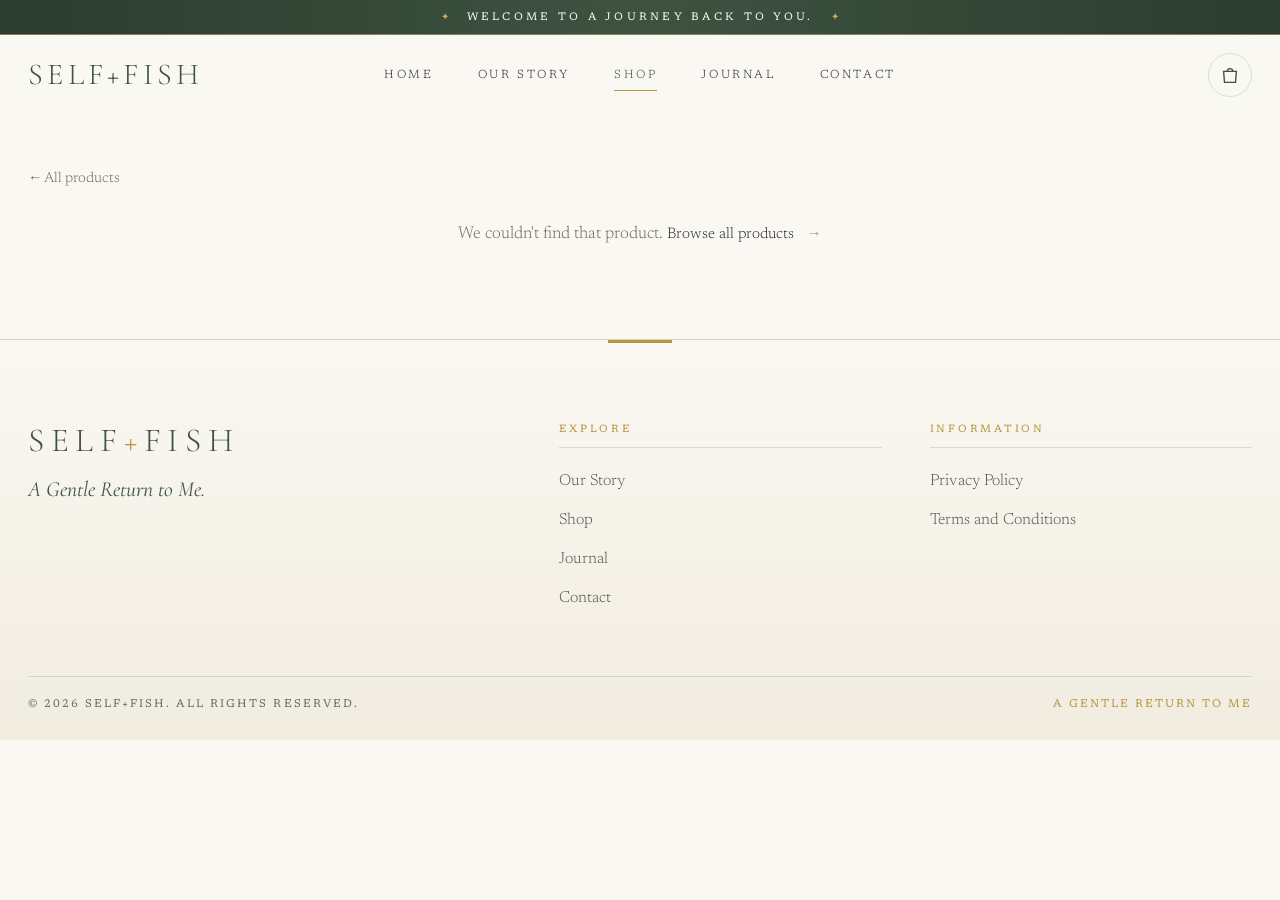
<file: product.html>
<!doctype html>
<html lang="en">
<head>
<meta charset="utf-8">
<meta name="viewport" content="width=device-width, initial-scale=1">
<title>Product | SELF+FISH</title>
<meta name="description" content="SELF+FISH product details.">
<meta name="theme-color" content="#3d5340">
<link rel="preconnect" href="https://fonts.googleapis.com">
<link rel="preconnect" href="https://fonts.gstatic.com" crossorigin>
<link href="https://fonts.googleapis.com/css2?family=Cormorant+Garamond:ital,wght@0,300;0,400;0,500;0,600;1,400&family=Newsreader:opsz,wght@6..72,300;6..72,400;6..72,500&display=swap" rel="stylesheet">
<link rel="stylesheet" href="styles.css">
</head>
<body>
<a class="skip" href="#main">Skip to content</a>
<div class="announce">Welcome to a journey back to you.</div>
<header class="nav" id="top">
  <div class="wrap nav-in">
    <a class="logo" href="index.html" aria-label="SELF+FISH home"><img src="https://selfandfish.com/cdn/shop/files/SELF_FISH_Header_Logo_511797b3-0ad2-4947-b861-9e5bd2593ad7.png" alt="SELF+FISH" height="52" onerror="this.replaceWith(document.createTextNode('SELF+FISH'))"></a>
    <nav id="menu" aria-label="Primary">
      <a href="index.html">Home</a>
      <a href="index.html#story">Our Story</a>
      <a href="catalog.html" aria-current="page">Shop</a>
      <a href="index.html#journal">Journal</a>
      <a href="index.html#contact">Contact</a>
    </nav>
    <a class="bag" href="https://selfandfish.com/cart" aria-label="Shopping bag">
      <svg width="22" height="22" viewBox="0 0 24 24" fill="none" stroke="currentColor" stroke-width="1.5" aria-hidden="true"><path d="M5 8h14l-1 12H6L5 8z"/><path d="M9 8a3 3 0 016 0"/></svg>
    </a>
    <button class="burger" id="burger" aria-label="Open menu" aria-expanded="false" aria-controls="menu"><span></span><span></span></button>
  </div>
</header>

<main id="main" class="pdp">
  <div class="wrap">
    <p class="crumb"><a href="catalog.html">&larr; All products</a></p>
    <div id="pdp" aria-live="polite"><p class="state">Loading…</p></div>
    <div class="also" id="also" hidden>
      <span class="label">You may also love</span>
      <div class="grid" id="products"></div>
    </div>
  </div>
</main>

<footer>
  <div class="wrap foot-in">
    <div><a class="logo" href="index.html">SELF<span>+</span>FISH</a><p>A Gentle Return to Me.</p></div>
    <nav aria-label="Footer">
      <a href="index.html#story">Our Story</a><a href="catalog.html">Shop</a><a href="index.html#journal">Journal</a>
      <a href="https://selfandfish.com/pages/contact">Contact</a>
    </nav>
    <nav aria-label="Legal">
      <a href="https://selfandfish.com/policies/privacy-policy">Privacy Policy</a>
      <a href="https://selfandfish.com/policies/terms-of-service">Terms and Conditions</a>
    </nav>
  </div>
  <p class="wrap copy"><span>&copy; <span id="yr"></span> SELF+FISH. All rights reserved.</span></p>
</footer>
<script src="config.js"></script>
<script src="nav.js"></script>
<script src="product.js"></script>
</body>
</html>
</file>
<file: styles.css>
:root{--olive:#3d5340;--olive-d:#2c3c2f;--gold:#b8953f;--gold-l:#d1ad5b;--ivory:#faf8f3;--cream:#f1ece0;--card:#f3eee3;--sand:#e9e1cd;
--ink:#2a2a26;--mute:#6b6b62;--line:rgba(61,83,64,.16);--gline:rgba(184,149,63,.45);--r:8px;
--serif:"Cormorant Garamond",Georgia,serif;--body:Newsreader,Georgia,serif}
*{box-sizing:border-box;margin:0}
html{scroll-behavior:smooth;scroll-padding-top:90px}
body{background:var(--ivory);color:var(--ink);font:300 1.08rem/1.7 var(--body);-webkit-font-smoothing:antialiased;overflow-x:hidden}
img{max-width:100%;display:block}
a{color:inherit;text-decoration:none}
h1,h2,h3{font-family:var(--serif);font-weight:400;line-height:1.05;color:var(--ink)}
h1{font-size:clamp(3.2rem,7vw,6rem);letter-spacing:-.01em}
h2{font-size:clamp(2.2rem,4.4vw,3.4rem)}
h3{font-size:1.7rem}
.wrap{width:min(1240px,100% - 56px);margin-inline:auto}
.skip{position:absolute;left:-999px}.skip:focus{left:8px;top:8px;background:#fff;padding:8px;z-index:99}
.sr{position:absolute;width:1px;height:1px;overflow:hidden;clip:rect(0 0 0 0)}
:focus-visible{outline:2px solid var(--gold);outline-offset:3px}
.label,.eyebrow{font:400 .72rem var(--body);letter-spacing:.22em;text-transform:uppercase;color:var(--gold)}
.eyebrow{margin-bottom:22px}

/* Nav */
.nav{position:sticky;top:0;z-index:30;background:rgba(250,248,243,.94);backdrop-filter:blur(10px)}
.nav-in{display:grid;grid-template-columns:1fr auto 1fr;align-items:center;padding:18px 0}
.logo{font-family:var(--serif);font-size:1.9rem;letter-spacing:.14em;color:var(--olive);line-height:1;justify-self:start}
.logo span{color:var(--gold)}
.logo img{height:52px;width:auto}
#menu{display:flex;gap:44px;font-size:1rem}
#menu a{padding:6px 0;border-bottom:1px solid transparent;transition:.25s}
#menu a:hover,#menu a[aria-current]{border-color:var(--olive);color:var(--olive)}
.bag{justify-self:end;font-size:1rem;display:flex;align-items:center;gap:10px}
.bag:hover{color:var(--gold)}
.burger{display:none;background:none;border:0;width:40px;height:40px;position:relative;cursor:pointer}
.burger span{position:absolute;left:9px;right:9px;height:1.5px;background:var(--olive);transition:.25s}
.burger span:first-child{top:15px}.burger span:last-child{top:24px}
.burger[aria-expanded=true] span:first-child{top:20px;transform:rotate(45deg)}
.burger[aria-expanded=true] span:last-child{top:20px;transform:rotate(-45deg)}

/* Buttons & links */
.btn{display:inline-block;background:var(--olive);color:var(--ivory);padding:17px 40px;font:400 .76rem var(--body);letter-spacing:.2em;text-transform:uppercase;border:1px solid var(--olive);cursor:pointer;transition:.25s;text-align:center;border-radius:2px}
.btn:hover{background:var(--olive-d);border-color:var(--olive-d)}
.btn.ghost{background:transparent;color:var(--olive);border-color:var(--olive)}
.btn.ghost:hover{background:var(--olive);color:var(--ivory)}
.more{display:inline-flex;align-items:center;gap:12px;font-size:.95rem;color:var(--ink)}
.more::after{content:"\2192";transition:transform .25s;color:var(--gold)}
.more:hover::after{transform:translateX(5px)}
.more i{display:none}
.more:hover{color:var(--olive)}

/* Hero */
.hero{padding:clamp(36px,5vw,72px) 0 clamp(56px,7vw,100px)}
.hero-grid{display:grid;grid-template-columns:1.05fr .95fr;gap:clamp(32px,6vw,96px);align-items:center}
.hero h1{max-width:8.5em}
.lead{font-size:1.2rem;color:var(--mute);max-width:26em;margin:28px 0 40px}
.ctas{display:flex;gap:16px;flex-wrap:wrap}
.hero-art{position:relative;width:100%;max-width:520px;justify-self:end}
.hero-img,.intro-img{margin:0;aspect-ratio:4/5;overflow:hidden;border-radius:var(--r);background:var(--sand);position:relative}
.hero-img img,.intro-img img{width:100%;height:100%;object-fit:cover;filter:brightness(1.07) contrast(1.05) saturate(1.04) sepia(.07) hue-rotate(-4deg)}
.hero-img img{object-position:center 16%}
.intro-img img{object-position:center 20%}
.hero-img::after,.intro-img::after{content:"";position:absolute;inset:0;pointer-events:none;
 background:linear-gradient(180deg,rgba(241,236,224,.5) 0%,rgba(241,236,224,.18) 16%,transparent 32%),linear-gradient(0deg,rgba(241,236,224,.3) 0%,transparent 26%)}
.chip{position:absolute;left:16px;bottom:16px;background:rgba(250,248,243,.94);padding:12px 18px;border-radius:4px;font:400 1.15rem var(--serif);color:var(--ink)}
.chip span{display:block;font:400 .62rem var(--body);letter-spacing:.24em;text-transform:uppercase;color:var(--gold)}
.missing::before{content:attr(data-slot);position:absolute;inset:0;display:grid;place-items:center;text-align:center;padding:24px;color:var(--olive);font-style:italic;z-index:3}
.missing img{display:none}

.values{list-style:none;display:flex;justify-content:center;flex-wrap:wrap;gap:12px 64px;padding:26px 24px;margin:0;border-block:1px solid var(--line);font:400 .74rem var(--body);letter-spacing:.26em;text-transform:uppercase;color:var(--olive)}
.values li+li::before{content:"";display:inline-block;width:5px;height:5px;border-radius:50%;background:var(--gold);margin-right:64px;vertical-align:middle}

section{padding:clamp(72px,9vw,128px) 0}
.alt{background:var(--cream)}
.title{margin-bottom:clamp(36px,5vw,64px)}
.title.center-t{text-align:center}
.sub{text-align:center;max-width:36em;margin:-24px auto 40px;color:var(--mute)}

/* Story */
.split{display:grid;grid-template-columns:1fr 1fr;gap:clamp(32px,6vw,96px);align-items:center}
.intro-img{max-width:520px;width:100%;justify-self:center}
.intro-copy p{color:var(--mute);margin:24px 0;max-width:30em}
.intro-copy .sign{font:italic 1.5rem var(--serif);color:var(--olive)}

/* Cards (shop) */
.grid{display:grid;grid-template-columns:repeat(4,1fr);gap:24px}
.card{display:flex;flex-direction:column;background:var(--card);border-radius:var(--r);overflow:hidden;transition:transform .35s,box-shadow .35s}
.card:hover{transform:translateY(-4px);box-shadow:0 24px 44px -28px rgba(44,60,47,.4)}
.card .ph{display:block;aspect-ratio:1;background:#fbf8f1;overflow:hidden}
.card .ph img{width:100%;height:100%;object-fit:contain;transition:transform .8s}
.card:hover .ph img{transform:scale(1.04)}
.card .body{padding:22px 24px 26px;display:flex;flex-direction:column;gap:6px;flex:1}
.card h3{font-size:1.55rem}
.price{color:var(--mute);font-size:1rem}
.tag{font:400 .66rem var(--body);letter-spacing:.22em;text-transform:uppercase;color:var(--gold)}
.tag:empty{display:none}
.card .more{margin-top:auto;padding-top:14px}
.state{grid-column:1/-1;text-align:center;color:var(--mute)}
.center{text-align:center;margin-top:52px}

/* Experience mosaic */
.exp article{background:var(--card);border-radius:var(--r);padding:32px 28px 36px;min-height:240px;display:flex;flex-direction:column}
.exp article:nth-child(2),.exp article:nth-child(3){background:var(--sand)}
.num{font:400 .72rem var(--body);letter-spacing:.22em;color:var(--gold)}
.exp h3{margin:auto 0 12px;padding-top:28px}
.exp p{color:var(--mute);font-size:1rem}

.reminder{background:var(--ivory)}
.reminder h2{margin-bottom:6px}
blockquote{font:italic 400 1.7rem/1.4 var(--serif);color:var(--olive);margin-top:26px;max-width:22em}
.video{aspect-ratio:16/9;border-radius:var(--r);background:var(--card);display:grid;place-items:center;text-align:center;color:var(--mute);font-style:italic;padding:24px;overflow:hidden}
.video iframe{width:100%;height:100%;border:0}

.news{text-align:center;background:var(--cream)}
#newsForm{display:flex;max-width:520px;margin:auto;gap:12px}
#newsForm input[type=email]{flex:1;min-width:0;padding:14px 4px;border:0;border-bottom:1px solid var(--olive);background:transparent;font:inherit;color:var(--ink);border-radius:0}
#newsForm input::placeholder{color:var(--mute)}
.fine{font-size:.88rem;color:var(--mute);margin-top:18px}

footer{background:var(--ivory);border-top:1px solid var(--line);color:var(--mute);padding:72px 0 28px}
.foot-in{display:grid;grid-template-columns:1.4fr 1fr 1fr;gap:40px}
.foot-in p{margin-top:10px}
.foot-in nav{display:flex;flex-direction:column;gap:10px;font-size:1rem}
.foot-in a:hover{color:var(--olive)}
.copy{margin-top:56px;padding-top:22px;border-top:1px solid var(--line);font-size:.85rem}

/* Catalog page */
.cat-head{padding:clamp(40px,6vw,80px) 0 28px}
.cat-head h1{font-size:clamp(3.4rem,8vw,6.5rem)}
.cat-head .lead{margin:18px 0 0;font-size:1.05rem;max-width:22em}
.toolbar{display:flex;align-items:flex-end;gap:32px;flex-wrap:wrap;margin-bottom:36px;border-bottom:1px solid var(--line)}
.tabs{display:flex;gap:36px;margin-left:auto}
.tab{background:none;border:0;border-bottom:1px solid transparent;padding:8px 0 14px;font:400 .95rem var(--body);color:var(--mute);cursor:pointer;margin-bottom:-1px}
.tab:hover{color:var(--olive)}
.tab[aria-pressed=true]{color:var(--ink);border-color:var(--olive)}
.toolbar label{display:flex;align-items:center;gap:10px;font-size:.95rem;color:var(--mute);padding-bottom:12px}
.toolbar select{font:400 .95rem var(--body);color:var(--ink);background:transparent;border:0;cursor:pointer}
.count{color:var(--mute);font-size:.95rem;padding-bottom:12px}
.cat-body{padding-top:0}

/* Product page */
.pdp{padding:clamp(24px,4vw,56px) 0 clamp(56px,7vw,96px)}
.crumb{font-size:.9rem;color:var(--mute);margin-bottom:28px}.crumb a:hover{color:var(--olive)}
.pdp-grid{display:grid;grid-template-columns:90px minmax(0,1.5fr) minmax(0,1fr);gap:24px;align-items:start}
.thumbs{display:flex;flex-direction:column;gap:12px}
.thumbs button{padding:0;border:1px solid transparent;border-radius:6px;overflow:hidden;background:var(--card);cursor:pointer;aspect-ratio:1}
.thumbs button[aria-current=true]{border-color:var(--olive)}
.thumbs img{width:100%;height:100%;object-fit:contain}
.main-img{background:#fbf8f1;border-radius:var(--r);overflow:hidden;aspect-ratio:1}
.main-img img{width:100%;height:100%;object-fit:contain}
.info{padding-left:clamp(0px,3vw,40px)}
.info .row{display:flex;justify-content:space-between;align-items:baseline;gap:16px}
.info h1{font-size:clamp(2.3rem,4vw,3.4rem)}
.info .pprice{font:400 1.7rem var(--serif);color:var(--ink)}
.desc{color:var(--mute);margin:22px 0 28px;padding-bottom:26px;border-bottom:1px solid var(--line)}
.acc{border-bottom:1px solid var(--line)}
.acc summary{list-style:none;cursor:pointer;display:flex;justify-content:space-between;padding:18px 0;font:400 .74rem var(--body);letter-spacing:.2em;text-transform:uppercase}
.acc summary::-webkit-details-marker{display:none}
.acc summary::after{content:"+";font-size:1.1rem;letter-spacing:0}
.acc[open] summary::after{content:"\2212"}
.acc p{padding-bottom:18px;color:var(--mute)}
.buy{display:flex;gap:14px;margin-top:28px}
.qty{display:flex;align-items:center;border:1px solid var(--line);border-radius:2px}
.qty button{width:42px;height:100%;background:none;border:0;font-size:1.2rem;cursor:pointer;color:var(--olive)}
.qty span{min-width:28px;text-align:center}
.buy .btn{flex:1}
.btn[aria-disabled=true]{background:transparent;color:var(--mute);border-color:var(--line);pointer-events:none}
.pdp .btn.full{display:block;margin-top:14px}
.also{margin-top:clamp(56px,7vw,96px)}
.also .label{margin-bottom:24px;display:block}

.reveal{opacity:0;transform:translateY(18px);transition:opacity .8s,transform .8s}
.reveal.in{opacity:1;transform:none}
@media(prefers-reduced-motion:reduce){.reveal{opacity:1;transform:none;transition:none}html{scroll-behavior:auto}}

@media(max-width:1000px){.grid{grid-template-columns:repeat(2,1fr)}.pdp-grid{grid-template-columns:70px 1fr}.info{grid-column:1/-1;padding:16px 0 0}}
@media(max-width:860px){
 .nav-in{display:flex;gap:16px}.logo{margin-right:auto}
 .burger{display:block}.bag{order:2}
 #menu{position:absolute;top:100%;left:0;right:0;background:var(--ivory);flex-direction:column;gap:0;padding:8px 28px 20px;display:none;border-bottom:1px solid var(--line)}
 #menu.open{display:flex}#menu a{padding:14px 0;border-bottom:1px solid var(--line)}
 .hero-grid,.split{grid-template-columns:1fr}
 .hero-art{order:-1;max-width:420px;justify-self:center}
 .ctas{flex-direction:column}.btn{width:100%}
 .values{gap:10px 30px}.values li+li::before{margin-right:30px}
 .foot-in{grid-template-columns:1fr}
 .tabs{margin-left:0;width:100%;gap:24px}
}
@media(max-width:560px){.grid{grid-template-columns:1fr}#newsForm{flex-direction:column}.pdp-grid{grid-template-columns:1fr}.thumbs{flex-direction:row;order:2}.thumbs button{width:64px}.buy{flex-direction:column}.qty{height:48px;justify-content:center}}
.video video{width:100%;height:100%;object-fit:cover;display:block;background:#000}

/* ---- Navigation enhancements ---- */
.announce{background:var(--olive);color:var(--ivory);text-align:center;font:400 .7rem var(--body);letter-spacing:.26em;text-transform:uppercase;padding:10px 16px}
.nav{border-bottom:1px solid transparent;transition:box-shadow .3s,border-color .3s,background .3s}
.nav.scrolled{border-color:var(--line);box-shadow:0 12px 30px -22px rgba(44,60,47,.5);background:rgba(250,248,243,.97)}
.nav-in{transition:padding .3s}
.nav.scrolled .nav-in{padding-block:10px}
.logo img{transition:height .3s}.nav.scrolled .logo img{height:40px}
#menu a{position:relative;border-bottom:0;font-size:.74rem;letter-spacing:.22em;text-transform:uppercase;padding:8px 0}
#menu a::after{content:"";position:absolute;left:0;right:0;bottom:2px;height:1px;background:var(--gold);transform:scaleX(0);transform-origin:left;transition:transform .35s}
#menu a:hover::after,#menu a[aria-current]::after{transform:scaleX(1)}
#menu a:hover,#menu a[aria-current]{color:var(--olive);border:0}
.bag{width:44px;height:44px;border:1px solid var(--line);border-radius:50%;justify-content:center;color:var(--olive);transition:.25s}
.bag:hover{background:var(--olive);border-color:var(--olive);color:var(--ivory)}
@media(max-width:860px){
 #menu{display:flex;visibility:hidden;opacity:0;transform:translateY(-8px);transition:opacity .3s,transform .3s,visibility .3s;padding:12px 28px 28px;box-shadow:0 30px 40px -30px rgba(44,60,47,.45)}
 #menu.open{visibility:visible;opacity:1;transform:none}
 #menu a{font:400 1.9rem var(--serif);letter-spacing:0;text-transform:none;padding:14px 0}
 #menu a::after{display:none}
 #menu a[aria-current]{color:var(--gold)}
}

/* ---- Aesthetic refinements ---- */
h1 em,h2 em{font-style:italic;color:var(--olive);font-weight:400}
.eyebrow{display:flex;align-items:center;gap:14px}
.eyebrow::before{content:"";width:34px;height:1px;background:var(--gold)}
.center-t .eyebrow,.news .eyebrow{justify-content:center}

/* Hero: warm glow, soft arc, offset frame */
.hero{position:relative;overflow:hidden;background:
 radial-gradient(700px 520px at 82% 38%,rgba(209,173,91,.20),transparent 65%),
 radial-gradient(520px 420px at 4% 90%,rgba(61,83,64,.07),transparent 70%),
 linear-gradient(180deg,#f6f1e5,var(--ivory) 85%)}
.hero::before{content:"";position:absolute;right:-140px;top:50%;width:640px;height:640px;transform:translateY(-52%);border:1px solid var(--gline);border-radius:50%;pointer-events:none}
.hero-grid{position:relative;z-index:1}
.hero-art::before{content:"";position:absolute;inset:18px -18px -18px 18px;border:1px solid var(--gline);border-radius:var(--r);z-index:0}
.hero-img{z-index:1;box-shadow:0 40px 80px -40px rgba(44,60,47,.55)}
.hero-img img{object-position:center 30%}
.hero-img::after,.intro-img::after{background:linear-gradient(180deg,rgba(241,236,224,.22) 0%,transparent 22%),linear-gradient(0deg,rgba(241,236,224,.25) 0%,transparent 22%)}
.intro-img{box-shadow:0 40px 80px -44px rgba(44,60,47,.55)}
.intro-img img{object-position:center 28%}
.chip{box-shadow:0 14px 30px -16px rgba(44,60,47,.5)}

.lead{line-height:1.8}

/* Cards: finer detail */
.card{border:1px solid rgba(184,149,63,.22);box-shadow:0 1px 0 rgba(255,255,255,.6) inset}
.card::after{content:"";height:2px;background:var(--gold);transform:scaleX(0);transform-origin:left;transition:transform .45s}
.card:hover::after{transform:scaleX(1)}
.card .ph{border-bottom:1px solid rgba(184,149,63,.18)}

/* Experience */
.exp{background:linear-gradient(180deg,var(--ivory),var(--cream))}
.exp article{border:1px solid rgba(184,149,63,.2);position:relative;overflow:hidden}
.exp article::before{content:"";position:absolute;left:28px;top:0;width:34px;height:2px;background:var(--gold)}
.exp .num{font:italic 400 2.6rem var(--serif);letter-spacing:0;color:rgba(184,149,63,.7)}

/* Quote */
blockquote{position:relative;border:0;padding-top:46px}
blockquote::before{content:"\201C";position:absolute;left:-4px;top:-10px;font:400 5rem/1 var(--serif);color:var(--gold-l)}
.video{box-shadow:0 36px 70px -40px rgba(44,60,47,.5);border:1px solid var(--gline);padding:0}

/* Section rhythm */
.news{background:radial-gradient(600px 300px at 50% 0%,rgba(209,173,91,.16),transparent 70%),var(--cream)}
.btn{box-shadow:0 10px 24px -16px rgba(44,60,47,.6)}
.btn.ghost{box-shadow:none}
.values{background:linear-gradient(90deg,transparent,rgba(184,149,63,.08),transparent)}
footer{background:linear-gradient(180deg,var(--ivory),var(--cream))}
::selection{background:var(--gold-l);color:#1c261e}
@media(max-width:860px){.hero::before{display:none}.hero-art::before{inset:12px -8px -12px 8px}}

/* ---- Story section ---- */
.intro{position:relative;overflow:hidden;background:
 radial-gradient(520px 420px at 8% 20%,rgba(209,173,91,.18),transparent 65%),
 radial-gradient(600px 500px at 96% 90%,rgba(61,83,64,.08),transparent 70%),
 linear-gradient(180deg,var(--cream),#f6f1e5)}
.intro::before{content:"";position:absolute;left:-180px;bottom:-220px;width:560px;height:560px;border:1px solid var(--gline);border-radius:50%;pointer-events:none}
.intro .split{position:relative;z-index:1}
.story-art{position:relative;width:100%;max-width:520px;justify-self:center}
.story-art::before{content:"";position:absolute;inset:-18px 18px 18px -18px;border:1px solid var(--gline);border-radius:var(--r)}
.story-art .intro-img{position:relative;z-index:1;max-width:none}
.tagcard{position:absolute;z-index:2;right:-28px;bottom:44px;background:var(--ivory);padding:18px 26px;border-radius:4px;font:italic 400 1.45rem var(--serif);color:var(--olive);box-shadow:0 22px 44px -24px rgba(44,60,47,.55);border-top:2px solid var(--gold)}
.tagcard span{display:block;font:400 .6rem var(--body);letter-spacing:.24em;text-transform:uppercase;color:var(--gold);font-style:normal;margin-bottom:4px}
.intro-copy h2{margin-bottom:8px}
.intro-copy>p:not(.sign):not(.eyebrow){font-size:1.18rem;line-height:1.85;color:#55564d;max-width:30em;padding-left:22px;border-left:1px solid var(--gline)}
.intro-copy .sign{font:italic 400 2rem var(--serif);color:var(--olive);margin:34px 0 28px;line-height:1.1}
.intro-copy .sign span{display:block;font:400 .66rem var(--body);letter-spacing:.24em;text-transform:uppercase;color:var(--gold);font-style:normal;margin-top:8px}
@media(max-width:860px){.story-art{max-width:400px}.story-art::before{inset:-10px 10px 10px -10px}.tagcard{right:-6px;bottom:24px;padding:14px 18px;font-size:1.2rem}.intro::before{display:none}}

/* ---- Portrait hover effects ---- */
.hero-img,.intro-img{transition:transform .7s cubic-bezier(.2,.7,.2,1),box-shadow .7s}
.hero-img img,.intro-img img{transition:transform 1.4s cubic-bezier(.2,.7,.2,1),filter .8s}
.hero-art::before,.story-art::before{transition:inset .7s cubic-bezier(.2,.7,.2,1),border-color .7s}
.chip,.tagcard{transition:transform .7s cubic-bezier(.2,.7,.2,1),box-shadow .7s}
@media(hover:hover){
 .hero-art:hover .hero-img,.story-art:hover .intro-img{transform:translateY(-8px);box-shadow:0 56px 90px -44px rgba(44,60,47,.65)}
 .hero-art:hover .hero-img img,.story-art:hover .intro-img img{transform:scale(1.05);filter:brightness(1.1) contrast(1.05) saturate(1.1) sepia(.04) hue-rotate(-4deg)}
 .hero-art:hover::before{inset:28px -28px -28px 28px;border-color:var(--gold)}
 .story-art:hover::before{inset:-28px 28px 28px -28px;border-color:var(--gold)}
 .hero-art:hover .chip,.story-art:hover .tagcard{transform:translateY(-14px)}
}
@media(prefers-reduced-motion:reduce){.hero-img,.intro-img,.hero-img img,.intro-img img,.hero-art::before,.story-art::before,.chip,.tagcard{transition:none}.hero-art:hover .hero-img,.story-art:hover .intro-img,.hero-art:hover .chip,.story-art:hover .tagcard{transform:none}.hero-art:hover .hero-img img,.story-art:hover .intro-img img{transform:none}}

/* ---- Portraits shown unedited (no tone grade or overlays); hover effects kept above ---- */
.hero-img img,.intro-img img{filter:none}
.hero-img::after,.intro-img::after,.hero-img::before,.intro-img::before{content:none;display:none}
@media(hover:hover){.hero-art:hover .hero-img img,.story-art:hover .intro-img img{filter:none}}

/* ---- Journal panel ---- */
.reminder{background:radial-gradient(640px 420px at 12% 10%,rgba(209,173,91,.16),transparent 65%),linear-gradient(180deg,var(--ivory),var(--cream))}
.jpanel{display:grid;grid-template-columns:.9fr 1.1fr;gap:clamp(28px,5vw,72px);align-items:center;background:var(--ivory);border:1px solid rgba(184,149,63,.28);border-radius:14px;padding:clamp(28px,4.5vw,64px);box-shadow:0 50px 90px -60px rgba(44,60,47,.45);position:relative}
.jpanel::before{content:"";position:absolute;left:28px;top:0;width:64px;height:3px;background:var(--gold)}
.jcopy h2{margin-bottom:4px}
.jcopy blockquote{font-size:1.55rem;margin-top:22px}
.prompts{margin-top:34px;padding-top:26px;border-top:1px solid var(--line)}
.prompts .label{display:block;margin-bottom:14px}
.prompts ol{list-style:none;counter-reset:p;display:grid;gap:12px}
.prompts li{counter-increment:p;display:flex;gap:16px;align-items:baseline;color:#55564d;font-size:1.05rem}
.prompts li::before{content:counter(p,decimal-leading-zero);font:italic 400 1.25rem var(--serif);color:var(--gold)}
.vwrap{position:relative}
.vwrap::before{content:"";position:absolute;inset:16px -16px -16px 16px;border:1px solid var(--gline);border-radius:var(--r)}
.video{position:relative;z-index:1;aspect-ratio:16/10;border-radius:var(--r);overflow:hidden;background:#1c261e;box-shadow:0 36px 70px -40px rgba(44,60,47,.6);border:0}
.video video{width:100%;height:100%;object-fit:cover;display:block;cursor:pointer}
.vbar{position:absolute;left:0;right:0;bottom:0;display:flex;align-items:center;gap:16px;padding:44px 18px 16px;background:linear-gradient(0deg,rgba(28,38,30,.7),transparent);opacity:.95}
.vbtn{background:rgba(250,248,243,.92);color:var(--olive);border:0;cursor:pointer;border-radius:50%;width:42px;height:42px;flex:none;position:relative;transition:.25s}
.vbtn:hover{background:var(--gold-l)}
.vplay::before{content:"";position:absolute;left:16px;top:12px;border:9px solid transparent;border-left:14px solid var(--olive);border-right:0}
.vplay.on::before{left:14px;top:13px;width:5px;height:16px;border:0;background:var(--olive);box-shadow:9px 0 0 var(--olive)}
.vsound{width:auto;border-radius:30px;padding:0 18px;font:400 .62rem var(--body);letter-spacing:.2em;text-transform:uppercase}
.vsound::before{content:"Sound off"}.vsound.on::before{content:"Sound on"}
.vprog{flex:1;height:3px;background:rgba(255,255,255,.35);border-radius:2px;cursor:pointer;position:relative}
.vprog::after{content:"";position:absolute;inset:-10px 0}
.vprog i{display:block;height:100%;width:0;background:var(--gold-l);border-radius:2px}
@media(max-width:860px){.jpanel{grid-template-columns:1fr}.vwrap::before{inset:10px -8px -10px 8px}}

/* ---- Announcement bar ---- */
.announce{background:linear-gradient(90deg,var(--olive-d),var(--olive) 50%,var(--olive-d));border-bottom:1px solid rgba(209,173,91,.55);padding:11px 16px;letter-spacing:.3em;font-size:.68rem;display:flex;justify-content:center;align-items:center;gap:18px}
.announce::before,.announce::after{content:"\2726";color:var(--gold-l);font-size:.6rem;letter-spacing:0}

/* ---- Newsletter ---- */
.news{position:relative;overflow:hidden;padding:clamp(72px,9vw,120px) 0;background:radial-gradient(640px 360px at 50% 0%,rgba(209,173,91,.2),transparent 70%),linear-gradient(180deg,var(--cream),#ece4d0)}
.news::before{content:"";position:absolute;left:50%;top:-260px;width:760px;height:760px;transform:translateX(-50%);border:1px solid var(--gline);border-radius:50%;pointer-events:none}
.npanel{position:relative;max-width:780px;margin:auto;background:var(--ivory);border:1px solid rgba(184,149,63,.28);border-radius:14px;padding:clamp(36px,5vw,64px) clamp(24px,5vw,72px);box-shadow:0 50px 90px -60px rgba(44,60,47,.5)}
.npanel::before{content:"";position:absolute;left:50%;top:0;width:64px;height:3px;transform:translateX(-50%);background:var(--gold)}
.npanel .title{margin-bottom:0}
.npanel .sub{margin:20px auto 34px}
#newsForm{max-width:540px;gap:0;border:1px solid var(--olive);border-radius:3px;background:#fff;overflow:hidden;transition:box-shadow .3s}
#newsForm:focus-within{box-shadow:0 0 0 3px rgba(209,173,91,.45)}
#newsForm input[type=email]{border:0;padding:18px 22px;outline:none}
#newsForm .btn{border-radius:0;box-shadow:none;padding-inline:34px}
.perks{list-style:none;display:flex;justify-content:center;flex-wrap:wrap;gap:8px 28px;margin-top:30px;padding-top:24px;border-top:1px solid var(--line);font:400 .66rem var(--body);letter-spacing:.2em;text-transform:uppercase;color:var(--olive)}
.perks li::before{content:"\2726";color:var(--gold);margin-right:10px;font-size:.6rem}
.fine{margin-top:14px}
@media(max-width:560px){#newsForm{flex-direction:column;border:0;background:none;box-shadow:none;gap:10px}#newsForm input[type=email]{border:1px solid var(--olive);border-radius:3px}#newsForm .btn{border-radius:3px}}

/* ---- Footer ---- */
footer{position:relative;padding:84px 0 30px;background:linear-gradient(180deg,var(--ivory),var(--cream))}
footer::before{content:"";position:absolute;left:50%;top:0;width:64px;height:3px;transform:translateX(-50%);background:var(--gold)}
footer .logo{font-size:2.1rem;letter-spacing:.2em;display:inline-block}
footer .foot-in p{font:italic 400 1.35rem var(--serif);color:var(--olive);margin-top:14px}
.foot-in{grid-template-columns:1.5fr 1fr 1fr;gap:48px}
.foot-in nav{gap:12px}
.foot-in nav::before{display:block;font:400 .66rem var(--body);letter-spacing:.26em;text-transform:uppercase;color:var(--gold);margin-bottom:8px;padding-bottom:12px;border-bottom:1px solid var(--line)}
.foot-in nav[aria-label=Footer]::before{content:"Explore"}
.foot-in nav[aria-label=Legal]::before{content:"Information"}
.foot-in nav a{width:fit-content;position:relative;color:#55564d}
.foot-in nav a::after{content:"";position:absolute;left:0;right:0;bottom:-2px;height:1px;background:var(--gold);transform:scaleX(0);transform-origin:left;transition:transform .35s}
.foot-in nav a:hover{color:var(--olive)}.foot-in nav a:hover::after{transform:scaleX(1)}
.copy{display:flex;justify-content:space-between;flex-wrap:wrap;gap:8px;margin-top:64px;font:400 .7rem var(--body);letter-spacing:.18em;text-transform:uppercase;color:var(--mute)}
.copy::after{content:"A Gentle Return to Me";color:var(--gold)}
@media(max-width:860px){.foot-in{grid-template-columns:1fr;gap:32px}.copy{justify-content:center;text-align:center}}
</file>
